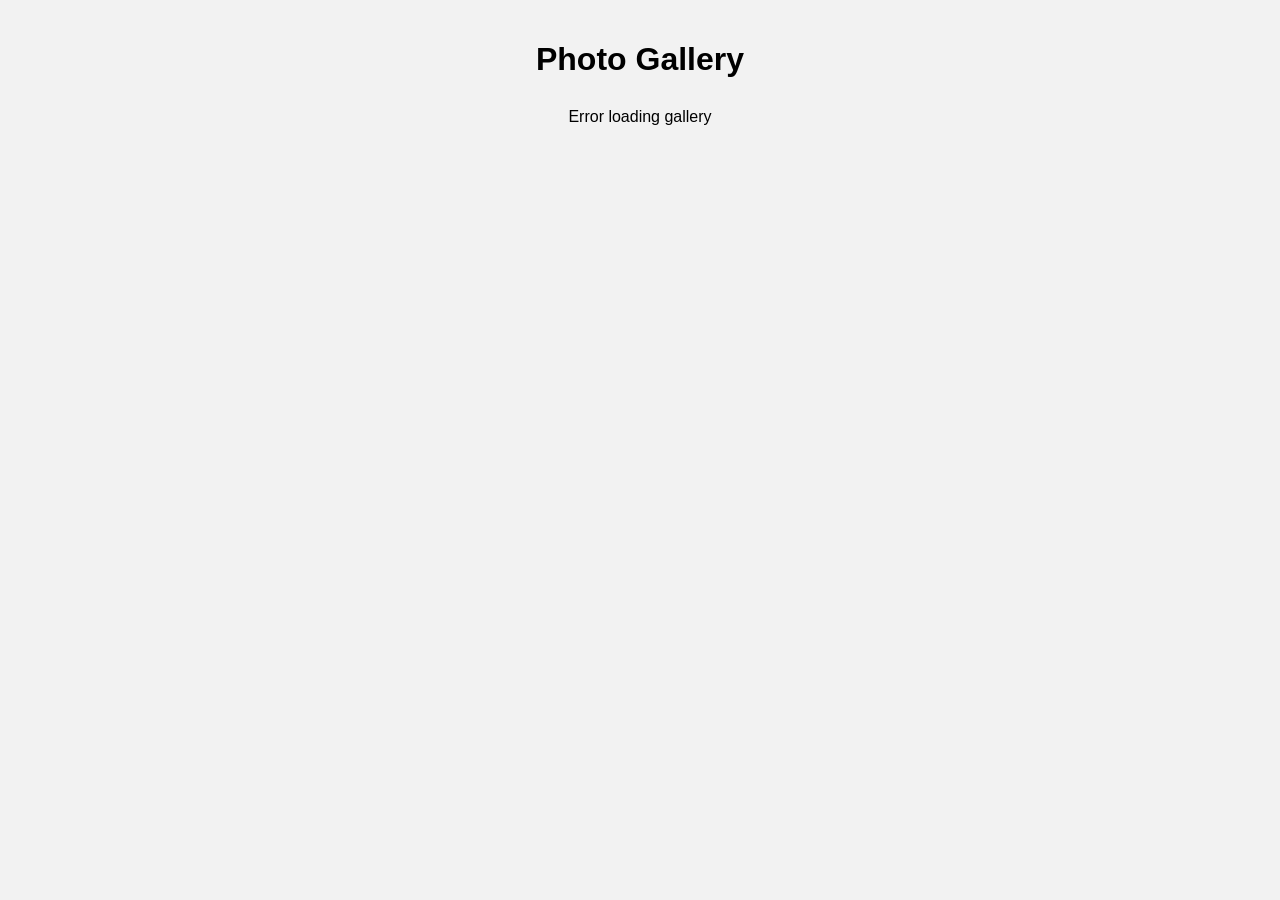
<file: index.html>
<!DOCTYPE html>
<html lang="en">
<head>
<meta charset="UTF-8">
<meta name="viewport" content="width=device-width, initial-scale=1.0">
<title>Photo Gallery</title>

<link rel="stylesheet" href="style.css">
</head>

<body>

<h1 class="title">Photo Gallery</h1>

<div id="gallery"></div>

<div id="modal" class="modal">
    <span id="close" class="close">&times;</span>
    <img id="modal-image" class="modal-content">
</div>

<script>
async function loadGallery() {
    const gallery = document.getElementById("gallery");
    gallery.innerHTML = "<p>Loading photos...</p>";

    const repoOwner = "RohitkuDwivedi";
    const repoName = "RohitKuDwivedi.github.io";

    try {
        const apiURL = `https://api.github.com/repos/${repoOwner}/${repoName}/contents/photos`;
        const response = await fetch(apiURL);
        const files = await response.json();

        gallery.innerHTML = "";

        let images = [];

        for (let file of files) {
            if (file.type !== "file") continue;

            const name = file.name;

            if (!name.match(/\.(jpeg|jpg|png|gif|webp)$/i)) continue;

            // Fetch latest commit info to get upload date
            const commitURL = `https://api.github.com/repos/${repoOwner}/${repoName}/commits?path=photos/${name}&per_page=1`;

            const commitResponse = await fetch(commitURL);
            const commitData = await commitResponse.json();

            let date = new Date();

            if (commitData.length > 0) {
                date = new Date(commitData[0].commit.author.date);
            }

            images.push({
                name,
                url: file.download_url,
                date
            });
        }

        // Group images by YYYY-MM
        const groups = {};

        for (let img of images) {
            const ym = img.date.getFullYear() + "-" + 
                       String(img.date.getMonth() + 1).padStart(2, '0');

            if (!groups[ym]) groups[ym] = [];

            groups[ym].push(img);
        }

        // Sort months descending (newest first)
        const sortedMonths = Object.keys(groups).sort().reverse();

        const monthNames = [
            "January","February","March","April","May","June",
            "July","August","September","October","November","December"
        ];

        for (let monthKey of sortedMonths) {

            const [year, month] = monthKey.split("-");
            const monthIndex = parseInt(month) - 1;

            const sectionTitle = document.createElement("div");
            sectionTitle.className = "month-section";
            sectionTitle.textContent = monthNames[monthIndex] + " " + year;

            gallery.appendChild(sectionTitle);

            const grid = document.createElement("div");
            grid.className = "month-grid";

            for (let img of groups[monthKey]) {

                const itemDiv = document.createElement("div");
                itemDiv.className = "gallery-item";

                const imageEl = document.createElement("img");
                imageEl.src = img.url;
                imageEl.alt = img.name;

                itemDiv.appendChild(imageEl);

                itemDiv.onclick = () => openModal(img.url);

                grid.appendChild(itemDiv);
            }

            gallery.appendChild(grid);
        }

    } catch (error) {
        gallery.innerHTML = "<p>Error loading gallery</p>";
    }
}

function openModal(image) {
    const modal = document.getElementById("modal");
    const modalImage = document.getElementById("modal-image");

    modal.style.display = "block";
    modalImage.src = image;
}

document.getElementById("close").onclick = () => {
    document.getElementById("modal").style.display = "none";
};

window.onclick = (event) => {
    const modal = document.getElementById("modal");
    if (event.target === modal) {
        modal.style.display = "none";
    }
};

loadGallery();
</script>

</body>
</html>
</file>
<file: style.css>
body {
    margin: 0;
    padding: 20px;
    background: #f2f2f2;
    font-family: Arial, sans-serif;
    text-align: center;
}

.title {
    margin-bottom: 30px;
}

.month-section {
    margin: 40px auto 10px;
    max-width: 1200px;
    text-align: left;
    font-weight: bold;
    font-size: 22px;
    padding-left: 10px;
}

.month-grid {
    display: grid;
    grid-template-columns: repeat(auto-fill, minmax(220px, 1fr));
    gap: 20px;
    max-width: 1200px;
    margin: auto;
}

.gallery-item {
    background: white;
    padding: 10px;
    border: 5px solid white;
    box-shadow: 0 0 8px rgba(0,0,0,0.2);
    cursor: pointer;

    /* Force square cards */
    aspect-ratio: 1 / 1;

    /* Center the image inside the card */
    display: flex;
    align-items: center;
    justify-content: center;
}

.gallery-item img {
    max-width: 100%;
    max-height: 100%;

    /* No cropping – proportional scaling */
    object-fit: contain;

    display: block;
}

.modal {
    display: none;
    position: fixed;
    z-index: 100;
    padding-top: 60px;
    left: 0;
    top: 0;
    width: 100%;
    height: 100%;
    background: rgba(0,0,0,0.85);
    text-align: center;
}

.modal-content {
    max-width: 85%;
    max-height: 85%;
    margin: auto;
}

.close {
    position: absolute;
    top: 15px;
    right: 30px;
    color: white;
    font-size: 40px;
    cursor: pointer;
}
</file>
